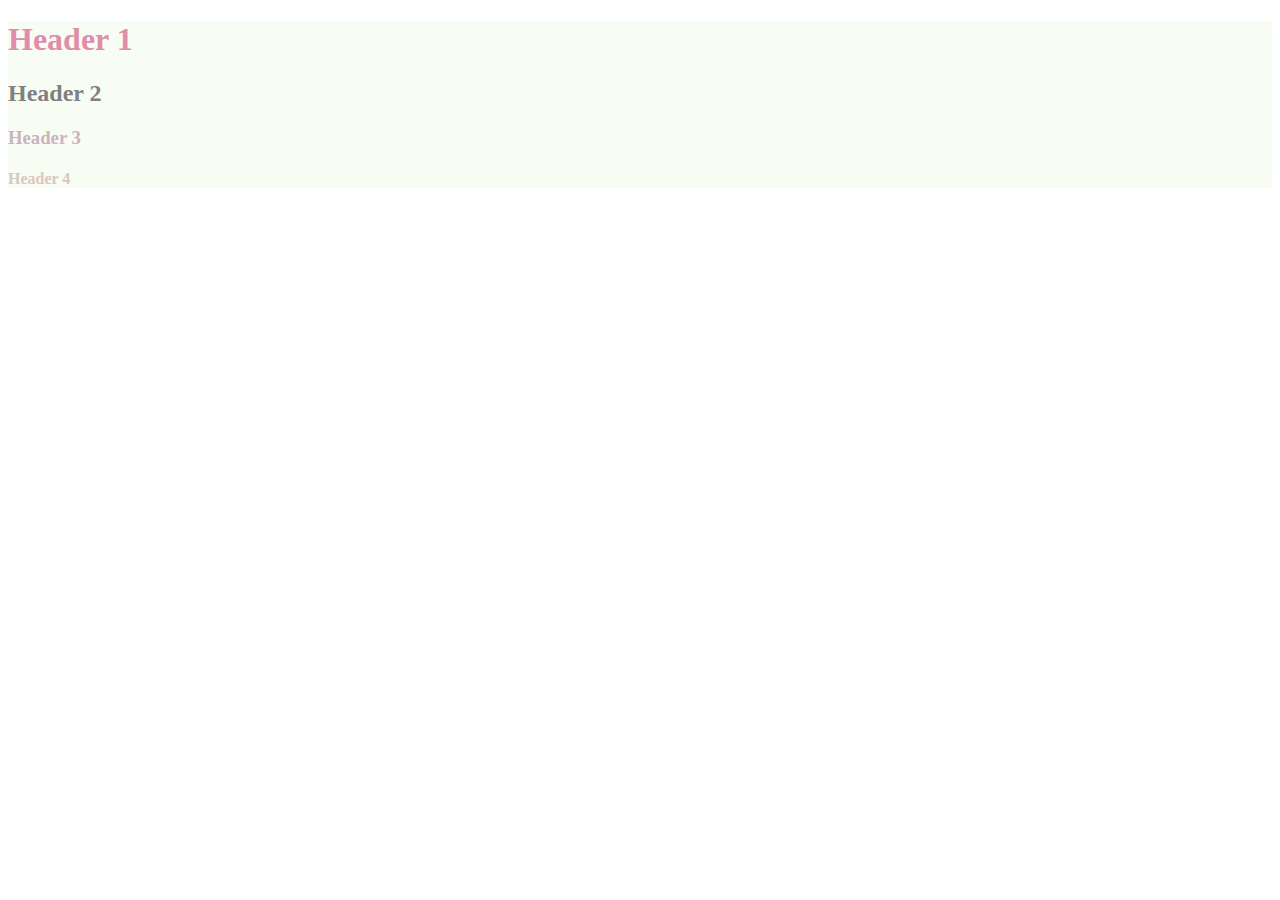
<file: colors/index.html>
<!DOCTYPE html>
<html lang="en">
  <head>
    <title>CSS Assignment</title>
    <meta charset="UTF-8" />
    <meta name="viewport" content="width=device-width, initial-scale=1" />
    <link href="style.css" rel="stylesheet" />
  </head>
  <body>
    <div class="divider">
      <h1 class="header1">Header 1</h1>
      <h2 class="header2">Header 2</h2>
      <h3 class="header3">Header 3</h3>
      <h4 class="header4">Header 4</h4>
    </div>
  </body>
</html>
</file>
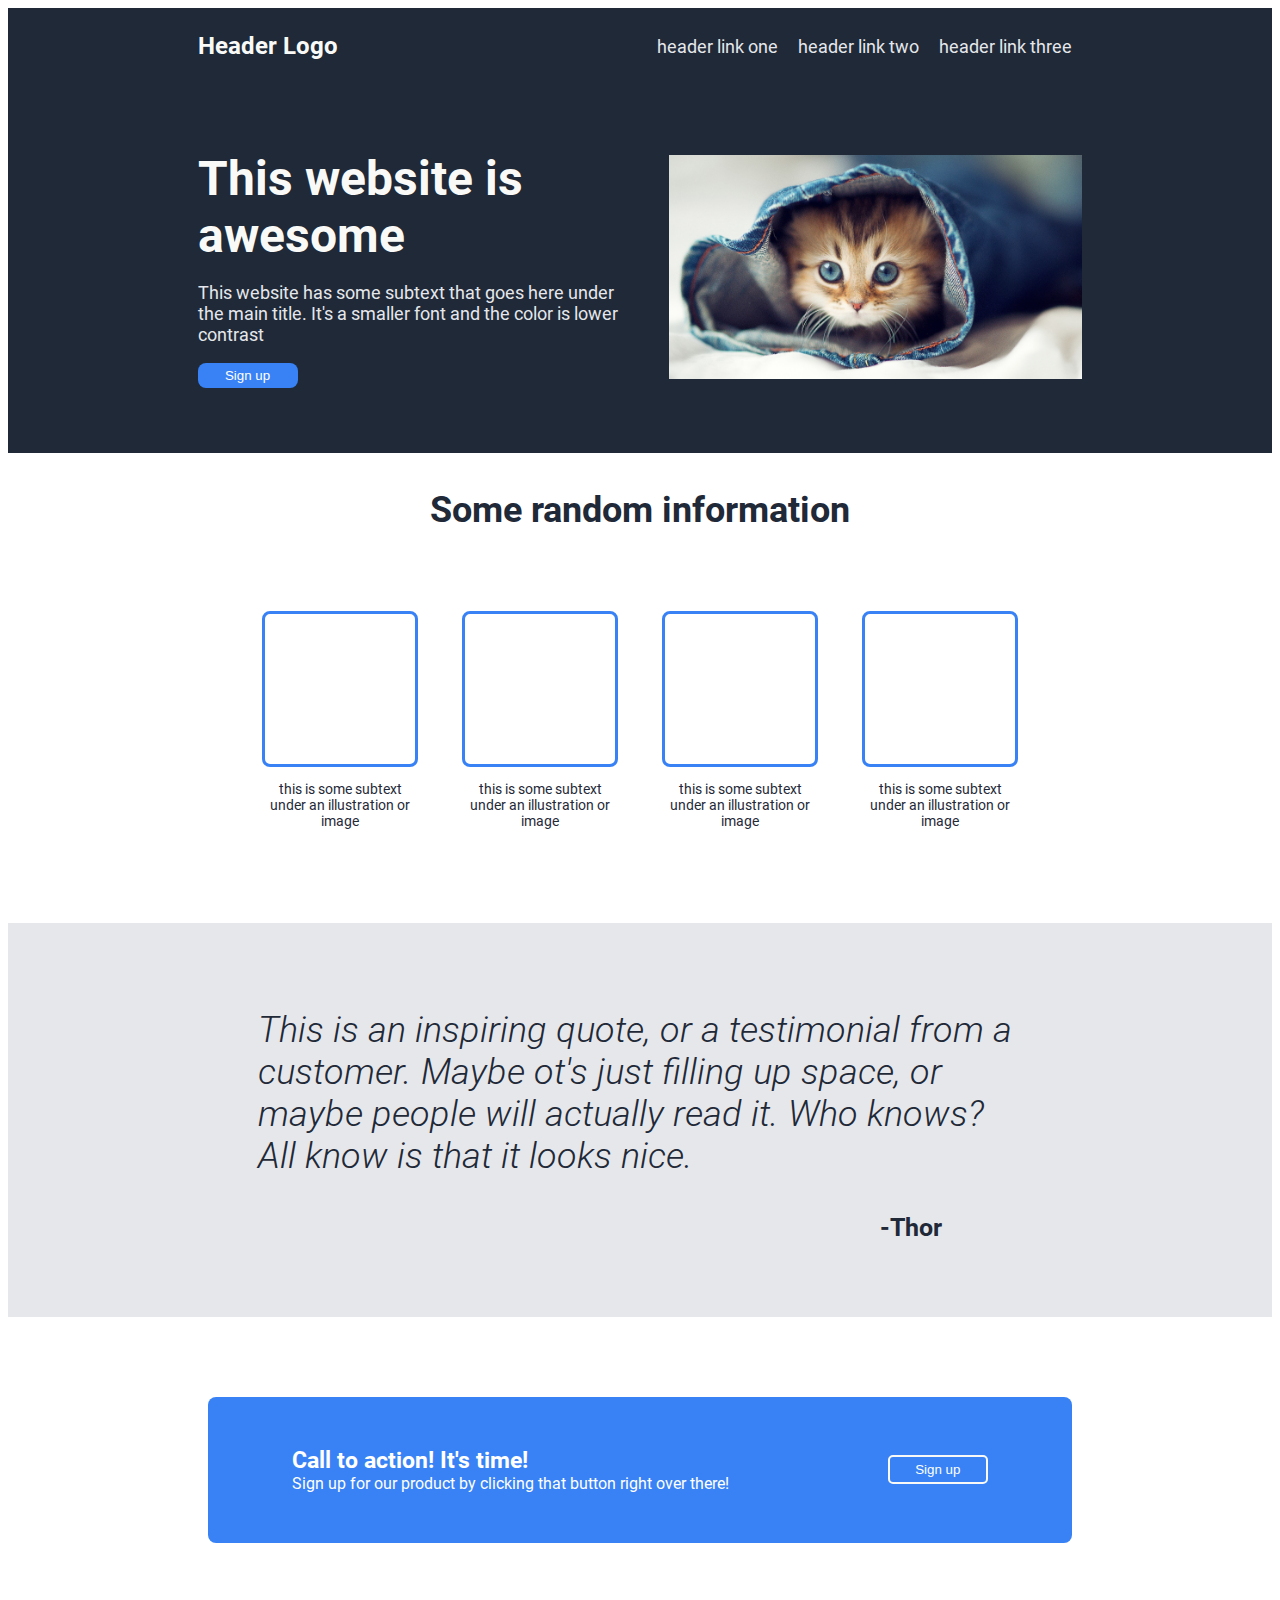
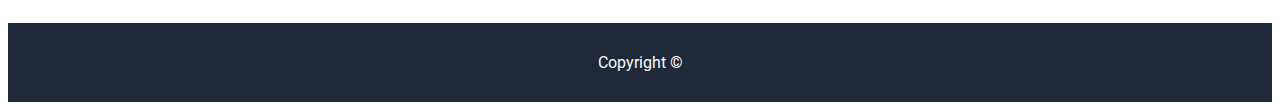
<file: main_CSS_project/index.html>
<!DOCTYPE html>
<html lang="en">
  <head>
    <title>Main CSS Project</title>
    <meta charset="UTF-8" />
    <meta name="viewport" content="width=device-width, initial-scale=1" />
    <link href="css/style.css" rel="stylesheet" />
  </head>
  <body>
    <div class="nav">
      <div class="logo">
        <p>Header Logo</p>
      </div>
      <div class="links">
        <p>header link one</p>
        <p>header link two</p>
        <p>header link three</p>
      </div>
    </div>
    <div class="header">
      <div>
        <p class="title">This website is awesome</p>
        <p class="text">
          This website has some subtext that goes here under the main title.
          It's a smaller font and the color is lower contrast
        </p>
        <button class="button" type="submit">Sign up</button>
      </div>
      <div class="image">
        <img src="./images/cat.png" alt="cat" />
      </div>
    </div>
    <div class="info">
      <p>Some random information</p>
      <div class="box-container">
        <div class="unit">
          <p class="box"></p>
          <p class="box-text">
            this is some subtext under an illustration or image
          </p>
        </div>
        <div class="unit">
          <p class="box"></p>
          <p class="box-text">
            this is some subtext under an illustration or image
          </p>
        </div>
        <div class="unit">
          <p class="box"></p>
          <p class="box-text">
            this is some subtext under an illustration or image
          </p>
        </div>
        <div class="unit">
          <p class="box"></p>
          <p class="box-text">
            this is some subtext under an illustration or image
          </p>
        </div>
      </div>
    </div>
    <div class="quote">
      <p>
        This is an inspiring quote, or a testimonial from a customer. Maybe ot's
        just filling up space, or maybe people will actually read it. Who knows?
        All know is that it looks nice.
      </p>
      <p class="author">-Thor</p>
    </div>
    <div class="action">
      <div>
        <p class="action-title">Call to action! It's time!</p>
        <p class="action-text">
          Sign up for our product by clicking that button right over there!
        </p>
      </div>

      <div>
        <button class="btn" type="submit">Sign up</button>
      </div>
    </div>
    <div class="footer">Copyright &copy;</div>
  </body>
</html>
</file>
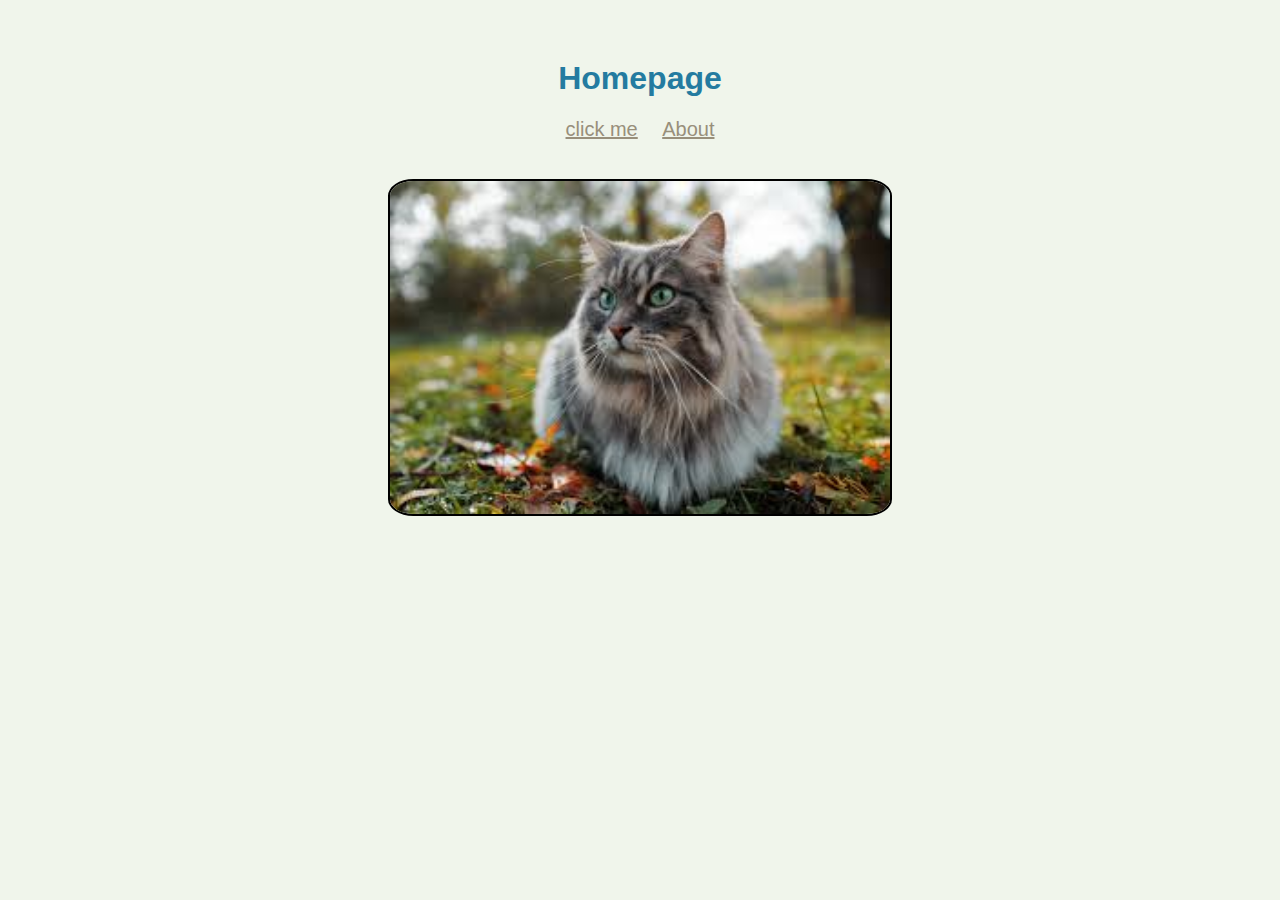
<file: links_and_images/pages/index.html>
<!DOCTYPE html>
<html lang="en">
  <head>
    <title>Links & Images</title>
    <meta charset="UTF-8" />
    <meta name="viewport" content="width=device-width, initial-scale=1" />
    <link href="../css/style.css" rel="stylesheet" />
  </head>
  <body>
    <h1 style="color: #247ba0">Homepage</h1>
    <a href="https://theuselessweb.com/">click me</a>
    <a href="../pages/about.html">About</a><br /><br />
    <img src="../images/first_img.jpeg" alt="cat picture" width="auto" />
  </body>
</html>
</file>
<file: colors/style.css>
.header1 {
    /* hex */
    color: #E08DAC;
}

.header2 {
    /* keyword */
    color: grey;
}

.header3 {
    /* hsl */
    color: hsl(330, 19%, 75%);
}

.header4 {
    /* rgb */
    color: rgb(219, 199, 190);
}

.divider {
    background-color: #f8fdf3;
}
</file>
<file: main_CSS_project/css/style.css>
@font-face {
    font-family: 'Roboto';
    src: url(../fonts/Roboto/Roboto-Regular.ttf) format('truetype');
    font-weight: normal;
}

@font-face {
    font-family: 'RobotoBold';
    src: url(../fonts/Roboto/Roboto-Bold.ttf) format('truetype');
    font-weight: bold;
}

@font-face {
    font-family: 'RobotoLightItalic';
    src: url(../fonts/Roboto/Roboto-LightItalic.ttf) format('truetype');
    font-weight: lighter;
}

body {
    font-family: 'Roboto', sans-serif;
}

h1 {
    font-size: 50px;
}

.nav,
.header {
    color: white;
    padding: 0% 15%;
    background-color: #1F2937;
}

.nav {
    display: flex;
}

.logo {
    font-size: 24px;
    font-family: 'RobotoBold', sans-serif;
    color: #F9FAF8;
    flex: 1
}

.text,
.links {
    font-size: 18px;
    color: #E5E7EB
}

.text {
    margin-right: 50px;
}

.links {
    display: flex;
    justify-content: space-around;
    gap: 20px;
    margin: 10px;
}

.header {
    display: flex;
    align-items: center;
}

.image {
    padding: 70px 0px 70px;
    width: 95%;
    height: auto;
}

.image img {
    width: 100%;
    height: auto;
}

.title {
    font-family: 'RobotoBold', sans-serif;
    display: flex;
    margin: 0px;
    flex-direction: column;
    padding-right: 50px;
    font-size: 48px;
    color: #F9FAF8
}

.button {
    width: 100px;
    color: white;
    padding: 5px;
    background-color: #3882F6;
    border: none;
    border-radius: 8px;
}

.info {
    font-size: 36px;
    font-family: 'RobotoBold', sans-serif;

    color: #1F2937;
    text-align: center;
}

.box-container {
    display: flex;
    justify-content: center;
    gap: 50px;
    margin: 80px 0px;
}

.unit {
    display: flex;
    flex-direction: column;
    align-items: center;
    width: 150px;
}

.box {
    border: 3px solid #3882F6;
    margin: 0px;
    width: 150px;
    height: 150px;
    border-radius: 8px;
    -webkit-border-radius: 8px;
    -moz-border-radius: 8px;
    -ms-border-radius: 8px;
    -o-border-radius: 8px;
}

.box-text {
    font-family: 'Roboto', sans-serif;
    font-size: 14px;
    color: #1F2937;
    text-align: center;

}

.quote {
    background-color: #E5E7EB;
    font-size: 36px;
    font-family: 'RobotoLightItalic', sans-serif;
    color: #1F2937;
    padding: 50px 250px;
    margin-bottom: 50px;
}

.author {
    font-size: 25px;
    text-align: right;
    font-family: 'RobotoBold', sans-serif;
    padding-right: 80px;
}

.action {
    display: flex;
    justify-content: space-around;
    align-items: center;
    margin: 80px 200px;
    padding: 50px 5px;
    background-color: #3882F6;
    border: none;
    border-radius: 8px;
    -webkit-border-radius: 8px;
    -moz-border-radius: 8px;
    -ms-border-radius: 8px;
    -o-border-radius: 8px;
}

.action-text,
.action-title {
    color: white;
}

.action-title {
    font-family: 'RobotoBold', sans-serif;

    font-size: 23px;
    margin: 0px;
}

.action-text {
    margin: 0px
}

.btn {
    width: 100px;
    color: white;
    padding: 5px;
    background-color: #3882F6;
    border: 2px solid #F9FAF8;
    border-radius: 5px;
    -webkit-border-radius: 5px;
    -moz-border-radius: 5px;
    -ms-border-radius: 5px;
    -o-border-radius: 5px;
}

.footer {
    color: #F9FAF8;
    background-color: #1F2937;
    text-align: center;
    padding: 30px;
}
</file>
<file: links_and_images/css/style.css>
* {
    background-color: #f0f5eb;
    font-family: "Gill Sans Extrabold", sans-serif;
    text-align: center;
    margin-top: 30px;
}

a {
    font-size: 20px;
    margin: 10px;
    color: rgb(152, 143, 123);
}

img {
    border: 2px solid black;
    border-radius: 5%;
    width: 500px;
    margin: 20px;
}
</file>
